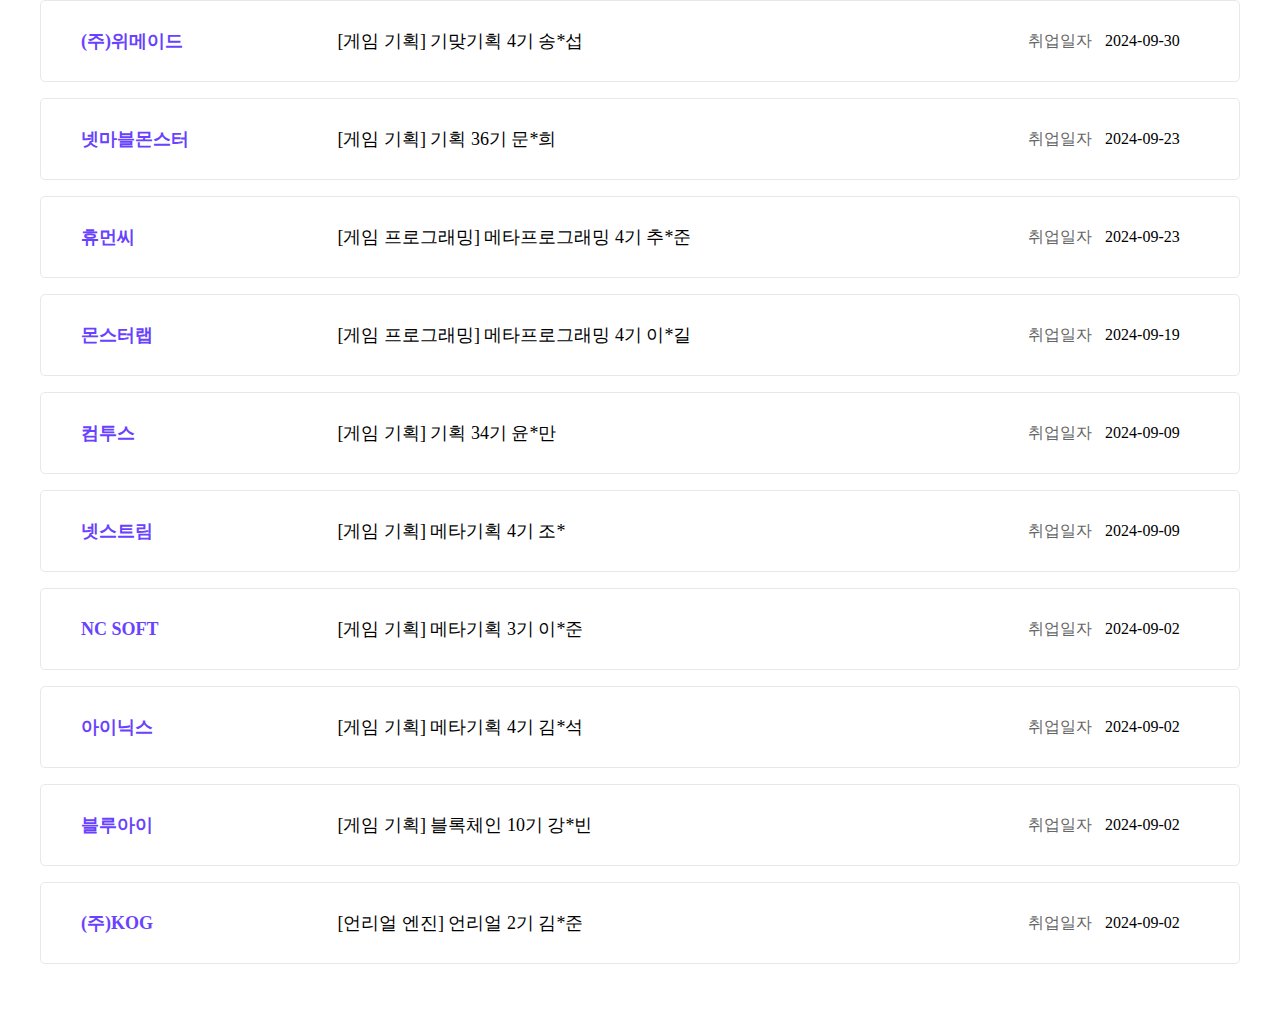
<file: board.html>
<!DOCTYPE html>
<html lang="en">
  <head>
    <meta charset="UTF-8" />
    <meta name="viewport" content="width=device-width, initial-scale=1.0" />
    <title>경일게임 아카데미 클론코딩 - 게시판 리스트</title>
    <link rel="stylesheet" href="./public/css/board.css" type="text/css" />
  </head>
  <body>
    <section class="container">
      <!-- <ul> -->
      <ul class="container-list">
        <li class="container-list-item">
          <h3>(주)위메이드</h3>
          <h4>[게임 기획] 기맞기획 4기 송*섭</h4>
          <p><span>취업일자</span>2024-09-30</p>
        </li>
        <li class="container-list-item">
          <h3>넷마블몬스터</h3>
          <h4>[게임 기획] 기획 36기 문*희</h4>
          <p><span>취업일자</span>2024-09-23</p>
        </li>
        <li class="container-list-item">
          <h3>휴먼씨</h3>
          <h4>[게임 프로그래밍] 메타프로그래밍 4기 추*준</h4>
          <p><span>취업일자</span>2024-09-23</p>
        </li>
        <li class="container-list-item">
          <h3>몬스터랩</h3>
          <h4>[게임 프로그래밍] 메타프로그래밍 4기 이*길</h4>
          <p><span>취업일자</span>2024-09-19</p>
        </li>
        <li class="container-list-item">
          <h3>컴투스</h3>
          <h4>[게임 기획] 기획 34기 윤*만</h4>
          <p><span>취업일자</span>2024-09-09</p>
        </li>
        <li class="container-list-item">
          <h3>넷스트림</h3>
          <h4>[게임 기획] 메타기획 4기 조*</h4>
          <p><span>취업일자</span>2024-09-09</p>
        </li>
        <li class="container-list-item">
          <h3>NC SOFT</h3>
          <h4>[게임 기획] 메타기획 3기 이*준</h4>
          <p><span>취업일자</span>2024-09-02</p>
        </li>
        <li class="container-list-item">
          <h3>아이닉스</h3>
          <h4>[게임 기획] 메타기획 4기 김*석</h4>
          <p><span>취업일자</span>2024-09-02</p>
        </li>
        <li class="container-list-item">
          <h3>블루아이</h3>
          <h4>[게임 기획] 블록체인 10기 강*빈</h4>
          <p><span>취업일자</span>2024-09-02</p>
        </li>
        <li class="container-list-item">
          <h3>(주)KOG</h3>
          <h4>[언리얼 엔진] 언리얼 2기 김*준</h4>
          <p><span>취업일자</span>2024-09-02</p>
        </li>
      </ul>
    </section>
  </body>
</html>
</file>
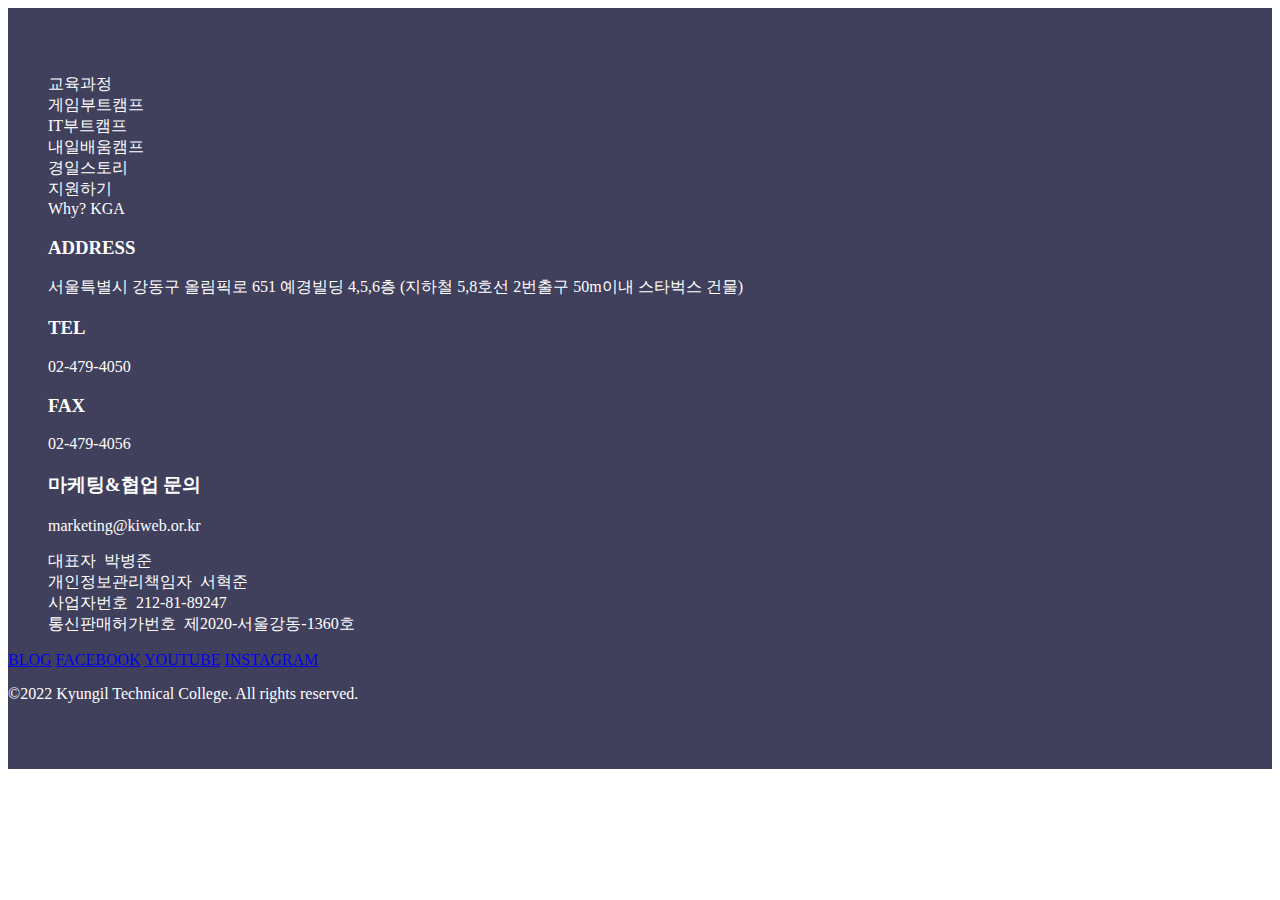
<file: footer.html>
<!DOCTYPE html>
<html lang="en">
<head>
    <meta charset="UTF-8">
    <meta name="viewport" content="width=device-width, initial-scale=1.0">
    <title>footer</title>
    <link rel="stylesheet" href="./public/css/footer.css">
</head>
<body>
    <div id="footer">
        <div class="inner">
          <ul>
            <li>교육과정</li>
            <li>게임부트캠프</li>
            <li>IT부트캠프</li>
            <li>내일배움캠프</li>
            <li>경일스토리</li>
            <li>지원하기</li>
            <li>Why? KGA</li>
          </ul>
          <ul>
            <li>
              <h3>ADDRESS</h3>
              <p>
                서울특별시 강동구 올림픽로 651 예경빌딩 4,5,6층 (지하철 5,8호선
                2번출구 50m이내 스타벅스 건물)
              </p>
            </li>
            <li>
              <h3>TEL</h3>
              <p>02-479-4050</p>
            </li>
            <li>
              <h3>FAX</h3>
              <p>02-479-4056</p>
            </li>
            <li>
              <h3>마케팅&amp;협업 문의</h3>
              <p>marketing@kiweb.or.kr</p>
            </li>
          </ul>
          <ul>
            <li>대표자&nbsp;&nbsp;박병준</li>
            <li>개인정보관리책임자&nbsp;&nbsp;서혁준</li>
            <li>사업자번호&nbsp;&nbsp;212-81-89247</li>
            <li>통신판매허가번호&nbsp;&nbsp;제2020-서울강동-1360호</li>
          </ul>
          <div>
            <div>
              <a href="https://blog.naver.com/kigame" target="_blank">BLOG</a>
              <a href="https://www.facebook.com/kyungilgame" target="_blank"
                >FACEBOOK</a
              >
              <a
                href="https://www.youtube.com/@KyungilGameAcademy"
                target="_blank"
                >YOUTUBE</a
              >
              <a href="https://www.instagram.com/kga_gameschool/" target="_blank"
                >INSTAGRAM</a
              >
            </div>
            <p>©2022 Kyungil Technical College. All rights reserved.</p>
          </div>
        </div>
    </div>
</body>
</html>
</file>
<file: public/css/board.css>
* {
  margin: 0;
  padding: 0;
}
.container {
  width: 100%;
  padding: 0 0 50px 0;
}

.container-list {
  width: 100%;
  max-width: 1200px;
  margin: 0 auto;
  list-style: none;
}

.container-list-item {
  display: flex;
  justify-content: space-between;
  align-items: center;
  height: 80px;
  padding: 0 40px;
  margin-top: 16px;
  border: 1px solid #e8e8e8;
  border-radius: 5px;
}

.container-list-item:nth-child(1) {
  margin-top: 0px;
}

.container-list-item > h3 {
  text-align: start;
  width: 300px;
  font-weight: 600;
  font-size: 18px;
  color: #6842ff;
}
.container-list-item > h4 {
  width: calc(100% - 310px);
  text-align: start;
  font-weight: 400;
  font-size: 18px;
}
.container-list-item > p {
  width: 200px;
  font-weight: 400;
  font-size: 16px;
}

.container-list-item > p > span {
  margin-right: 13px;
  color: #666666;
}
</file>
<file: public/css/footer.css>
#footer {
  padding: 50px 0;
  color: white;
  background: #40405d;
}

#footer ul,
#footer li {
  list-style: none;
}

.footer-inner {
  display: flex;
  max-width: 1200px;
  margin: 0 auto;
  flex-direction: column;
  gap: 45px;
}

.footer-inner > .footer-inner-other {
  display: flex;
  gap: 45px;
  font-weight: 800;
  font-size: 18px;
  line-height: 18px;
}

.footer-inner > .footer-inner-address {
  display: flex;
  flex-direction: column;
}

.footer-inner > .footer-inner-address > li {
  display: flex;
  gap: 10px;
}

.footer-inner > .footer-inner-address > li > h3 {
  width: 100%;
  max-width: 150px;
  font-weight: 800;
  font-size: 16px;
  line-height: 32px;
}

.footer-inner > .footer-inner-address > li > p {
  font-weight: 400;
  font-size: 16px;
  line-height: 32px;
}

.footer-inner > .footer-inner-info {
  display: flex;
  flex-wrap: wrap;
  gap: 0 27px;
  width: 490px;
}

.footer-inner > .footer-inner-info > li {
  display: flex;
  position: relative;
  font-weight: 600;
  font-size: 16px;
  line-height: 30px;
}

.footer-inner > .footer-inner-info > li:nth-of-type(1)::after,
.footer-inner > .footer-inner-info > li:nth-of-type(3)::after {
  content: '';
  position: absolute;
  top: 7px;
  right: -13px;
  display: block;
  width: 1px;
  height: 14px;
  background: #dddddd;
}

.footer-inner > .footer-inner-sns {
  display: flex;
  border-top: 1px solid rgba(255, 255, 255, 0.1);
  padding-top: 40px;
  justify-content: space-between;
}

.footer-inner > .footer-inner-sns > li {
  display: flex;
  gap: 10px;
}
.footer-inner > .footer-inner-sns > li > a {
  color: white;
  font-weight: 800;
  font-size: 16px;
  line-height: 19px;
  text-decoration: none;
}

.footer-inner > .footer-inner-sns > li > a:nth-of-type(2)::before,
.footer-inner > .footer-inner-sns > li > a:nth-of-type(3)::before,
.footer-inner > .footer-inner-sns > li > a:nth-of-type(4)::before {
  content: '·';
  margin-right: 10px;
}

.footer-inner > .footer-inner-sns > p {
  font-weight: 500;
  font-size: 16px;
  line-height: 30px;
  opacity: 0.3;
}
</file>
